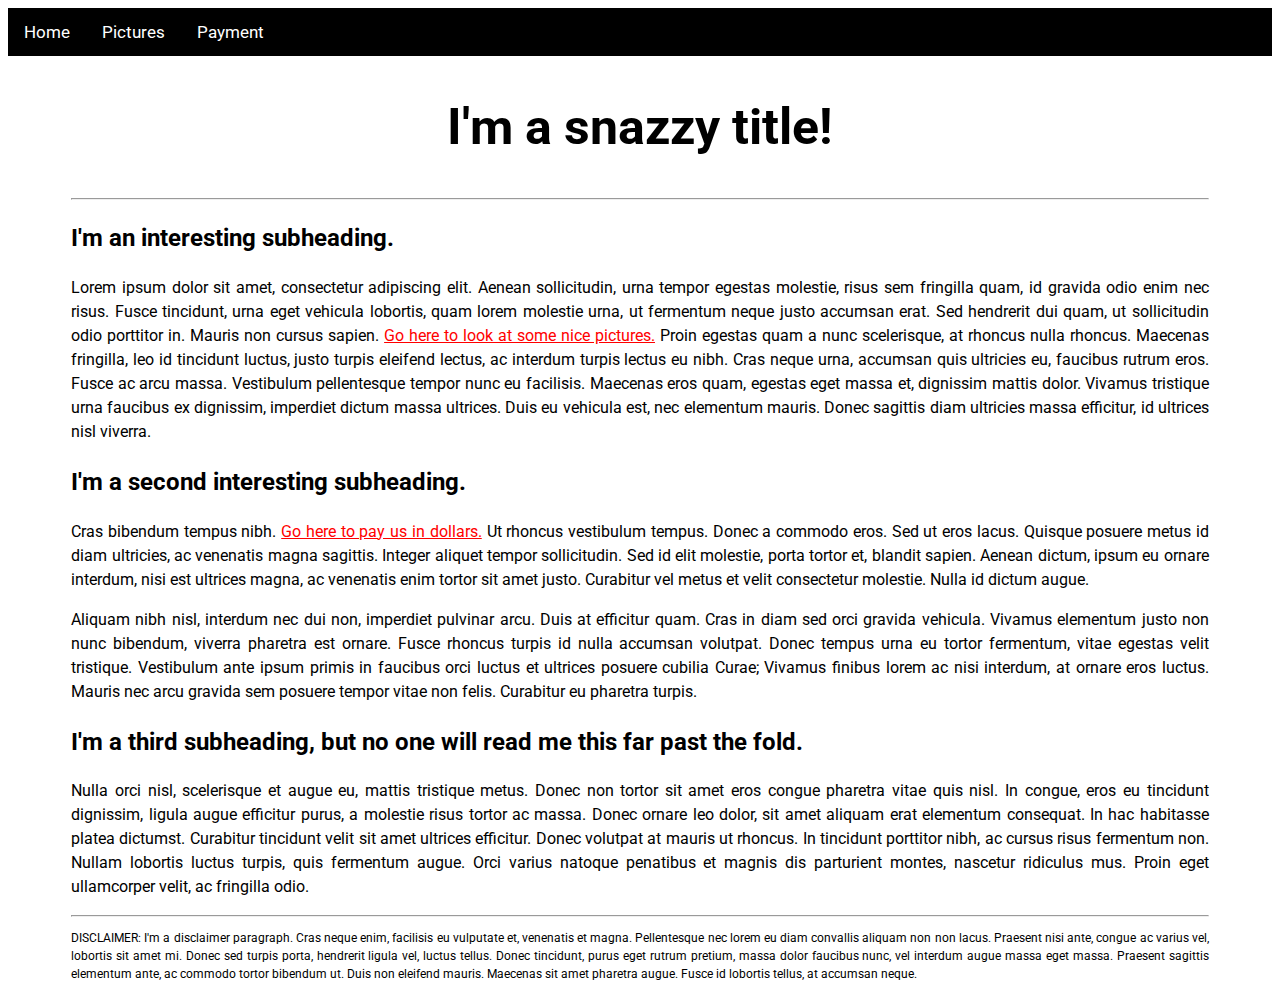
<file: index.html>
<!DOCTYPE html>
<html>
<head>
	<title>Week 1 Homework: Risley</title>
	<link href="https://fonts.googleapis.com/css?family=Roboto" rel="stylesheet">
	<link rel="stylesheet" type="text/css" href="style.css">
</head>
<body>
	<div class="topnavigation">
		<a href="index.html">Home</a>
		<a href="pics.html">Pictures</a>
		<a href="payment.html">Payment</a>
	</div>
	<div class="content">
<h1>I'm a snazzy title!</h1>
<hr>
<h2>I'm an interesting subheading.</h2>
<p>Lorem ipsum dolor sit amet, consectetur adipiscing elit. Aenean sollicitudin, urna tempor egestas molestie, risus sem fringilla quam, id gravida odio enim nec risus. Fusce tincidunt, urna eget vehicula lobortis, quam lorem molestie urna, ut fermentum neque justo accumsan erat. Sed hendrerit dui quam, ut sollicitudin odio porttitor in. Mauris non cursus sapien. <a href="pics.html">Go here to look at some nice pictures.</a> Proin egestas quam a nunc scelerisque, at rhoncus nulla rhoncus. Maecenas fringilla, leo id tincidunt luctus, justo turpis eleifend lectus, ac interdum turpis lectus eu nibh. Cras neque urna, accumsan quis ultricies eu, faucibus rutrum eros. Fusce ac arcu massa. Vestibulum pellentesque tempor nunc eu facilisis. Maecenas eros quam, egestas eget massa et, dignissim mattis dolor. Vivamus tristique urna faucibus ex dignissim, imperdiet dictum massa ultrices. Duis eu vehicula est, nec elementum mauris. Donec sagittis diam ultricies massa efficitur, id ultrices nisl viverra.</p>
<h2>I'm a second interesting subheading.</h2>
<p>Cras bibendum tempus nibh. <a href="payment.html">Go here to pay us in dollars.</a> Ut rhoncus vestibulum tempus. Donec a commodo eros. Sed ut eros lacus. Quisque posuere metus id diam ultricies, ac venenatis magna sagittis. Integer aliquet tempor sollicitudin. Sed id elit molestie, porta tortor et, blandit sapien. Aenean dictum, ipsum eu ornare interdum, nisi est ultrices magna, ac venenatis enim tortor sit amet justo. Curabitur vel metus et velit consectetur molestie. Nulla id dictum augue.</p>
<p>Aliquam nibh nisl, interdum nec dui non, imperdiet pulvinar arcu. Duis at efficitur quam. Cras in diam sed orci gravida vehicula. Vivamus elementum justo non nunc bibendum, viverra pharetra est ornare. Fusce rhoncus turpis id nulla accumsan volutpat. Donec tempus urna eu tortor fermentum, vitae egestas velit tristique. Vestibulum ante ipsum primis in faucibus orci luctus et ultrices posuere cubilia Curae; Vivamus finibus lorem ac nisi interdum, at ornare eros luctus. Mauris nec arcu gravida sem posuere tempor vitae non felis. Curabitur eu pharetra turpis.</p>
<h2>I'm a third subheading, but no one will read me this far past the fold.</h2>
<p>Nulla orci nisl, scelerisque et augue eu, mattis tristique metus. Donec non tortor sit amet eros congue pharetra vitae quis nisl. In congue, eros eu tincidunt dignissim, ligula augue efficitur purus, a molestie risus tortor ac massa. Donec ornare leo dolor, sit amet aliquam erat elementum consequat. In hac habitasse platea dictumst. Curabitur tincidunt velit sit amet ultrices efficitur. Donec volutpat at mauris ut rhoncus. In tincidunt porttitor nibh, ac cursus risus fermentum non. Nullam lobortis luctus turpis, quis fermentum augue. Orci varius natoque penatibus et magnis dis parturient montes, nascetur ridiculus mus. Proin eget ullamcorper velit, ac fringilla odio.</p>
<hr>
</div>
<div class="disclaimer">
<p>DISCLAIMER: I'm a disclaimer paragraph. Cras neque enim, facilisis eu vulputate et, venenatis et magna. Pellentesque nec lorem eu diam convallis aliquam non non lacus. Praesent nisi ante, congue ac varius vel, lobortis sit amet mi. Donec sed turpis porta, hendrerit ligula vel, luctus tellus. Donec tincidunt, purus eget rutrum pretium, massa dolor faucibus nunc, vel interdum augue massa eget massa. Praesent sagittis elementum ante, ac commodo tortor bibendum ut. Duis non eleifend mauris. Maecenas sit amet pharetra augue. Fusce id lobortis tellus, at accumsan neque.</p>
</div>
</body>
</html>
</file>
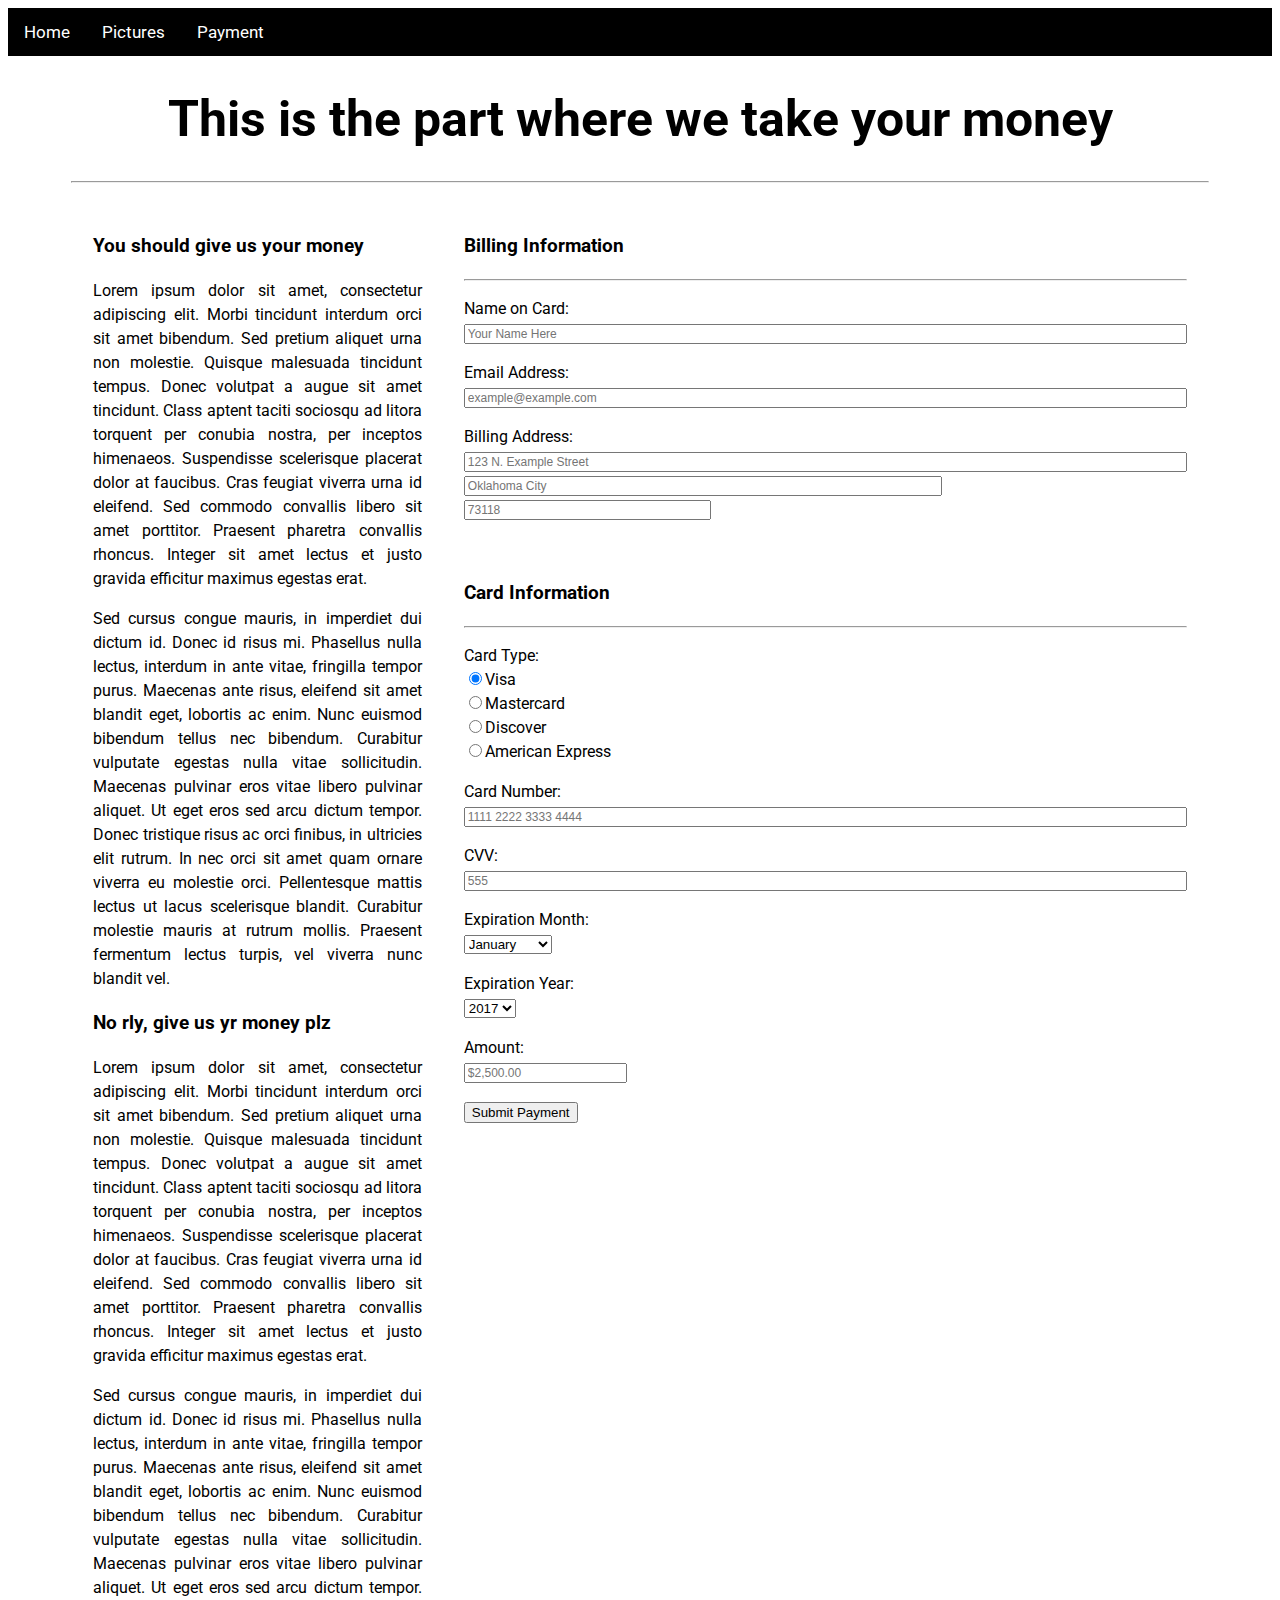
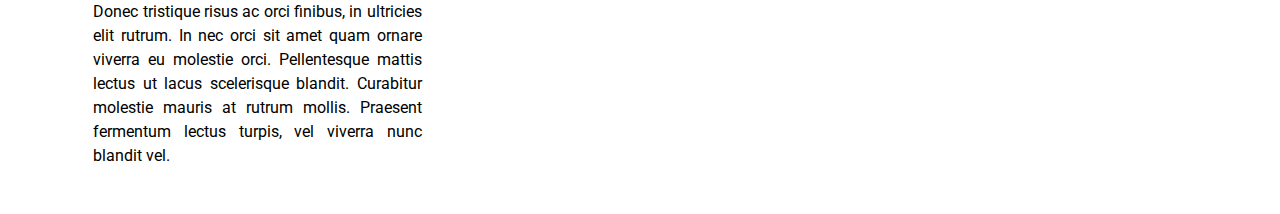
<file: payment.html>
<!DOCTYPE html>
<html>
<head>
	<title>Give Us All Your Money</title>
	 <link href="https://fonts.googleapis.com/css?family=Roboto" rel="stylesheet">
	 <link rel="stylesheet" type="text/css" href="style.css">
</head>
<body>
	<div class="topnavigation">
		<a href="index.html">Home</a>
		<a href="pics.html">Pictures</a>
		<a href="payment.html">Payment</a>
	</div>
		<h1>This is the part where we take your money</h1>
		<div class="content">
			<hr>
		<table cellpadding="20px">
			<tr>
				<td width="50%" valign="top">
					<h3>You should give us your money</h3>
					<p>Lorem ipsum dolor sit amet, consectetur adipiscing elit. Morbi tincidunt interdum orci sit amet bibendum. Sed pretium aliquet urna non molestie. Quisque malesuada tincidunt tempus. Donec volutpat a augue sit amet tincidunt. Class aptent taciti sociosqu ad litora torquent per conubia nostra, per inceptos himenaeos. Suspendisse scelerisque placerat dolor at faucibus. Cras feugiat viverra urna id eleifend. Sed commodo convallis libero sit amet porttitor. Praesent pharetra convallis rhoncus. Integer sit amet lectus et justo gravida efficitur maximus egestas erat.</p>
					<p>Sed cursus congue mauris, in imperdiet dui dictum id. Donec id risus mi. Phasellus nulla lectus, interdum in ante vitae, fringilla tempor purus. Maecenas ante risus, eleifend sit amet blandit eget, lobortis ac enim. Nunc euismod bibendum tellus nec bibendum. Curabitur vulputate egestas nulla vitae sollicitudin. Maecenas pulvinar eros vitae libero pulvinar aliquet. Ut eget eros sed arcu dictum tempor. Donec tristique risus ac orci finibus, in ultricies elit rutrum. In nec orci sit amet quam ornare viverra eu molestie orci. Pellentesque mattis lectus ut lacus scelerisque blandit. Curabitur molestie mauris at rutrum mollis. Praesent fermentum lectus turpis, vel viverra nunc blandit vel.</p>
					<h3>No rly, give us yr money plz</h3>
					<p>Lorem ipsum dolor sit amet, consectetur adipiscing elit. Morbi tincidunt interdum orci sit amet bibendum. Sed pretium aliquet urna non molestie. Quisque malesuada tincidunt tempus. Donec volutpat a augue sit amet tincidunt. Class aptent taciti sociosqu ad litora torquent per conubia nostra, per inceptos himenaeos. Suspendisse scelerisque placerat dolor at faucibus. Cras feugiat viverra urna id eleifend. Sed commodo convallis libero sit amet porttitor. Praesent pharetra convallis rhoncus. Integer sit amet lectus et justo gravida efficitur maximus egestas erat.</p>
					<p>Sed cursus congue mauris, in imperdiet dui dictum id. Donec id risus mi. Phasellus nulla lectus, interdum in ante vitae, fringilla tempor purus. Maecenas ante risus, eleifend sit amet blandit eget, lobortis ac enim. Nunc euismod bibendum tellus nec bibendum. Curabitur vulputate egestas nulla vitae sollicitudin. Maecenas pulvinar eros vitae libero pulvinar aliquet. Ut eget eros sed arcu dictum tempor. Donec tristique risus ac orci finibus, in ultricies elit rutrum. In nec orci sit amet quam ornare viverra eu molestie orci. Pellentesque mattis lectus ut lacus scelerisque blandit. Curabitur molestie mauris at rutrum mollis. Praesent fermentum lectus turpis, vel viverra nunc blandit vel.</p>
				</td>
				<td width="50%" valign="top">
					<h3>Billing Information</h3>
					<hr>
					<form>
						<p>
							Name on Card: <br>
							<input size="100%" type="text" name="name" placeholder="Your Name Here" width="300px">
						</p>
						<p>
							Email Address: <br>
							<input size="100%" type="email" name="email" placeholder="example@example.com">
						</p>	
						<p>
							Billing Address: <br>
							<input size="100%" type="text" name="billingaddress" placeholder="123 N. Example Street"><br>
							<input size="65%" type="text" name="city" placeholder="Oklahoma City">
							<input size="32%" type="text" name="zip" placeholder="73118">
						</p>	
						<br>
					<h3>Card Information</h3>	
					<hr>
						<p>
							Card Type:<br>
							<input type="radio" name="cardtype" value="Visa" checked>Visa<br>
							<input type="radio" name="cardtype" value="Mastercard">Mastercard<br>
							<input type="radio" name="cardtype" value="Discover">Discover<br>
							<input type="radio" name="cardtype" value="American Express">American Express<br>
						</p>
						<p>
							Card Number: <br>
							<input size="100%" type="text" name="cardnumber" placeholder="1111 2222 3333 4444">
						</p>	
						<p>
							CVV: <br>
							<input size="100%" type="text" name="cvv" placeholder="555">
						</p>
						<p>
							Expiration Month: <br>
							<select name="expirationmonth">
								<option>January</option>
								<option>February</option>
								<option>March</option>
								<option>April</option>
								<option>May</option>
								<option>June</option>
								<option>July</option>
								<option>August</option>
								<option>September</option>
								<option>October</option>
								<option>November</option>
								<option>December</option>
							</select>
						</p>		
						<p>
							Expiration Year: <br>
							<select name="expirationyear">
								<option>2017</option>
								<option>2018</option>
								<option>2019</option>
								<option>2020</option>
								<option>2021</option>
								<option>2022</option>
								<option>2023</option>
								<option>2024</option>
								<option>2025</option>
								<option>2026</option>
								<option>2027</option>
							</select>
						</p>
						<p>
							Amount: <br>
							<input type="number" name="amount" placeholder="$2,500.00">
						</p>
						<button>Submit Payment</button>
					</form>
				</td>
			</tr>
		</table>
		</div>
</body>
</html>
</file>
<file: style.css>
body {
	font-family: 'Roboto', 'Helvetica', serif;
	background-color: white;
}

h1 {
	text-align: center;
	font-size: 50px;
}

p {
	text-align: justify;
}

input {
	font-size: 12px;
}

table {
	width: 100%;
}

a {
	color: red;
}

a:hover {
	color: black;
}

.topnavigation {
	background-color: black;
	overflow: hidden;
}

.topnavigation a {
    float: left;
    display: block;
    color: white;
    text-align: center;
    padding: 14px 16px;
    text-decoration: none;
    font-size: 17px;
}

.topnavigation a:hover {
    background-color: red;
    color: black;
}

.content {
	margin: 0 auto;
	max-width: 90%;
	line-height: 1.5;
}

.disclaimer {
	margin: 0 auto;
	max-width: 90%;
	line-height: 1.5;
	font-size: 12px;
}
</file>
